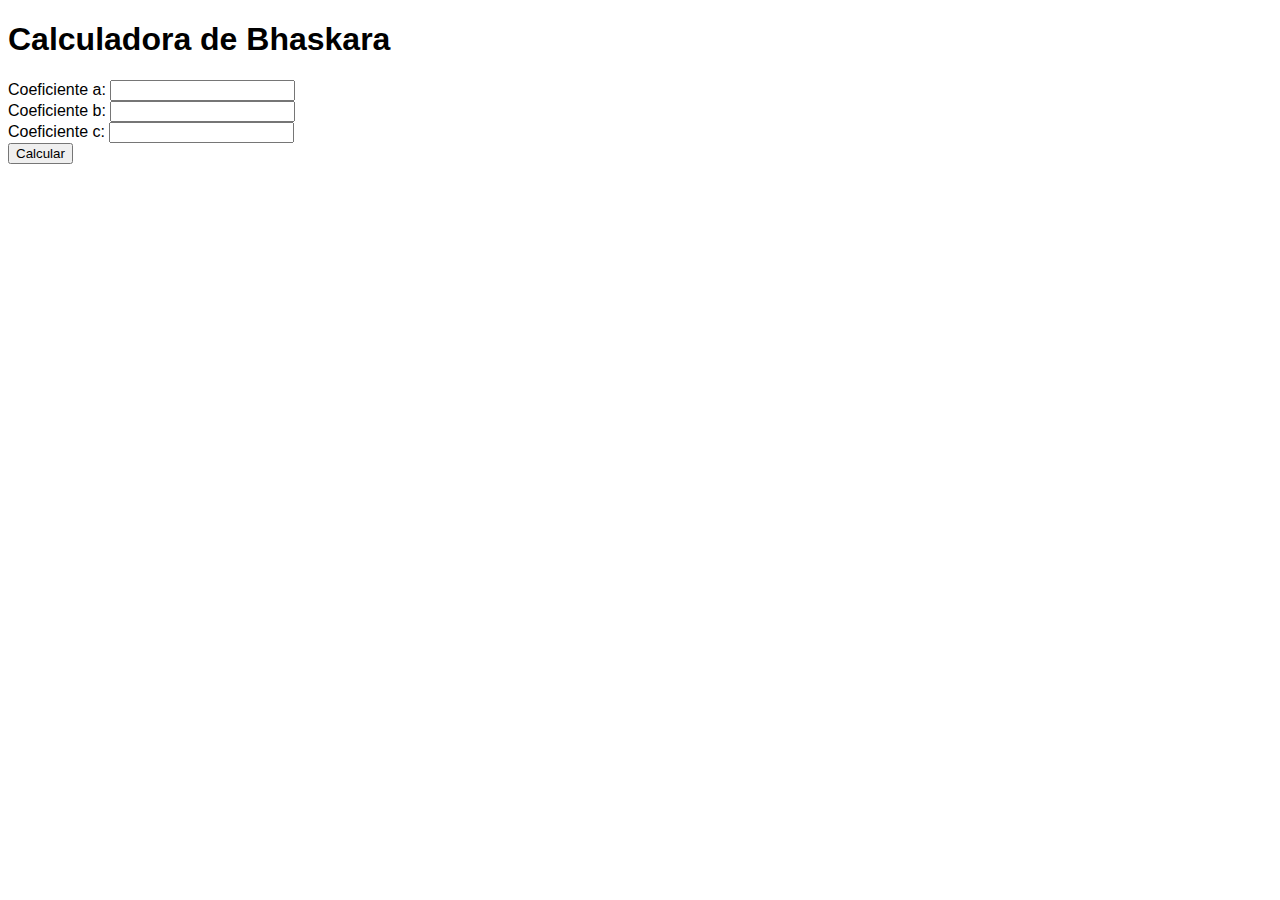
<file: index.html>
<!DOCTYPE html>
<html lang="pt-br">
<head>
    <meta charset="UTF-8">
    <meta name="viewport" content="width=device-width, initial-scale=1.0">
    <title>Calculadora de Bhaskara</title>
    <link rel="stylesheet" href="style.css">
    <script src="script.js"></script>
</head>
<body>
    <div class="container">
        <h1>Calculadora de Bhaskara</h1>
        <div class="input-container">
            <label for="coeficiente-a">Coeficiente a:</label>
            <input type="number" id="coeficiente-a">
        </div>
        <div class="input-container">
            <label for="coeficiente-b">Coeficiente b:</label>
            <input type="number" id="coeficiente-b">
        </div>
        <div class="input-container">
            <label for="coeficiente-c">Coeficiente c:</label>
            <input type="number" id="coeficiente-c">
        </div>

        <button onclick="calcularBhaskara()">Calcular</button>
        <div id="resultado"></div>
    </div>

</body>
</html>
</file>
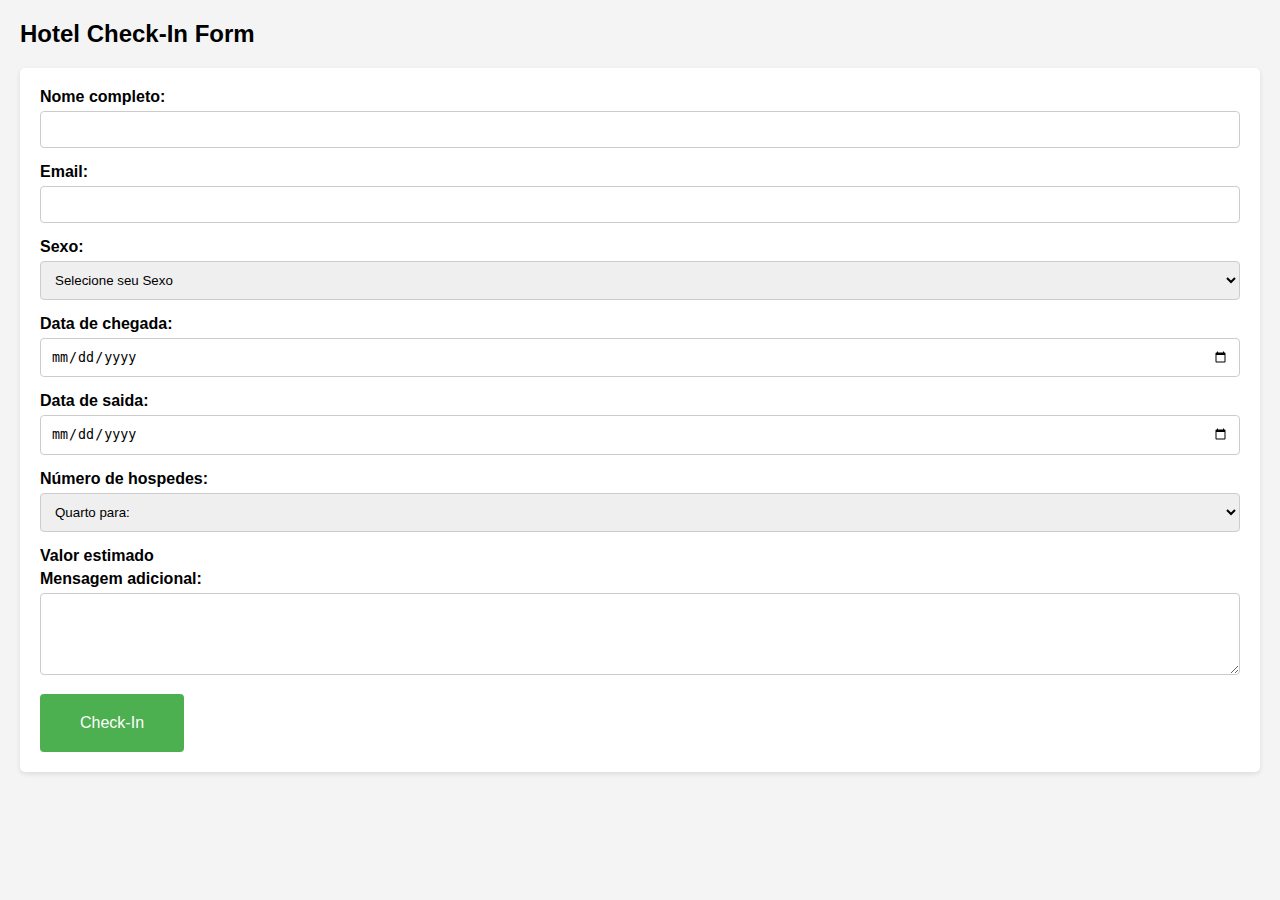
<file: TrabalhoGrupo/index.html>
<!DOCTYPE html>
<html lang="en">
<head>
<meta charset="UTF-8">
<meta name="viewport" content="width=device-width, initial-scale=1.0">
<title>Hotel Check-In Form</title>
<link rel="stylesheet" href="styles.css">
<a href="index.js"></a>
</head>
<body>
<h2>Hotel Check-In Form</h2>

<form action="#">
  <div>
    <label for="full_name">Nome completo:</label>
    <input type="text" id="full_name" name="full_name" required>
  </div>
  <div>
    <label for="email">Email:</label>
    <input type="email" id="email" name="email" required>
  </div>
  <div>
    <label for="sexo">Sexo:</label>
    <select id="sexo" name="sexo" required>
        <option value="">Selecione seu Sexo</option>
        <option value="masculino">Masculino</option>
        <option value="feminino">Feminino</option>
    </select>
  </div>
  <div>
    <label for="arrival_date">Data de chegada:</label>
    <input type="date" id="arrival_date" name="arrival_date" required>
  </div>
  <div>
    <label for="exit_date">Data de saida:</label>
    <input type="date" id="exit_date" name="exit_date" required>
  </div>
  <div>
    <label for="room_type">Número de hospedes:</label>
    <select id="room_type" name="room_type" required>
      <option value="">Quarto para:</option>
      <option value="single">1 pessoa</option>
      <option value="double">2 pessoas</option>
      <option value="family">4 pessoas</option>
      <option value="family">6 pessoas</option>
    </select>
  </div>
  <div>
    <label for="value">Valor estimado</label>
    <inp>
  </div>
  <div>
    <label for="special_requests">Mensagem adicional:</label>
    <textarea id="special_requests" name="special_requests" rows="4"></textarea>
  </div>
  <div>
    <button type="submit">Check-In</button>
  </div>
</form>

</body>
</html>
</file>
<file: style.css>
body {
    font-family: sans-serif;
}
</file>
<file: TrabalhoGrupo/styles.css>
* {
  margin: 0;
  padding: 0;
  box-sizing: border-box;
}

body {
  font-family: Arial, sans-serif;
  background-color: #f4f4f4;
  padding: 20px;
}

h2 {
  margin-bottom: 20px;
}

form {
  background-color: #fff;
  padding: 20px;
  border-radius: 5px;
  box-shadow: 0 2px 5px rgba(0, 0, 0, 0.1);
}

label {
  display: block;
  font-weight: bold;
  margin-bottom: 5px;
}

input[type="text"],
input[type="email"],
input[type="date"],
select,
textarea {
  width: 100%;
  padding: 10px;
  margin-bottom: 15px;
  border: 1px solid #ccc;
  border-radius: 4px;
}

button[type="submit"] {
  background-color: #4caf50;
  color: #fff;
  padding: 20px 40px;
  border: none;
  border-radius: 4px;
  cursor: pointer;
  font-size: 16px;
}

button[type="submit"]:hover {
  background-color: #45a049;
}
</file>
